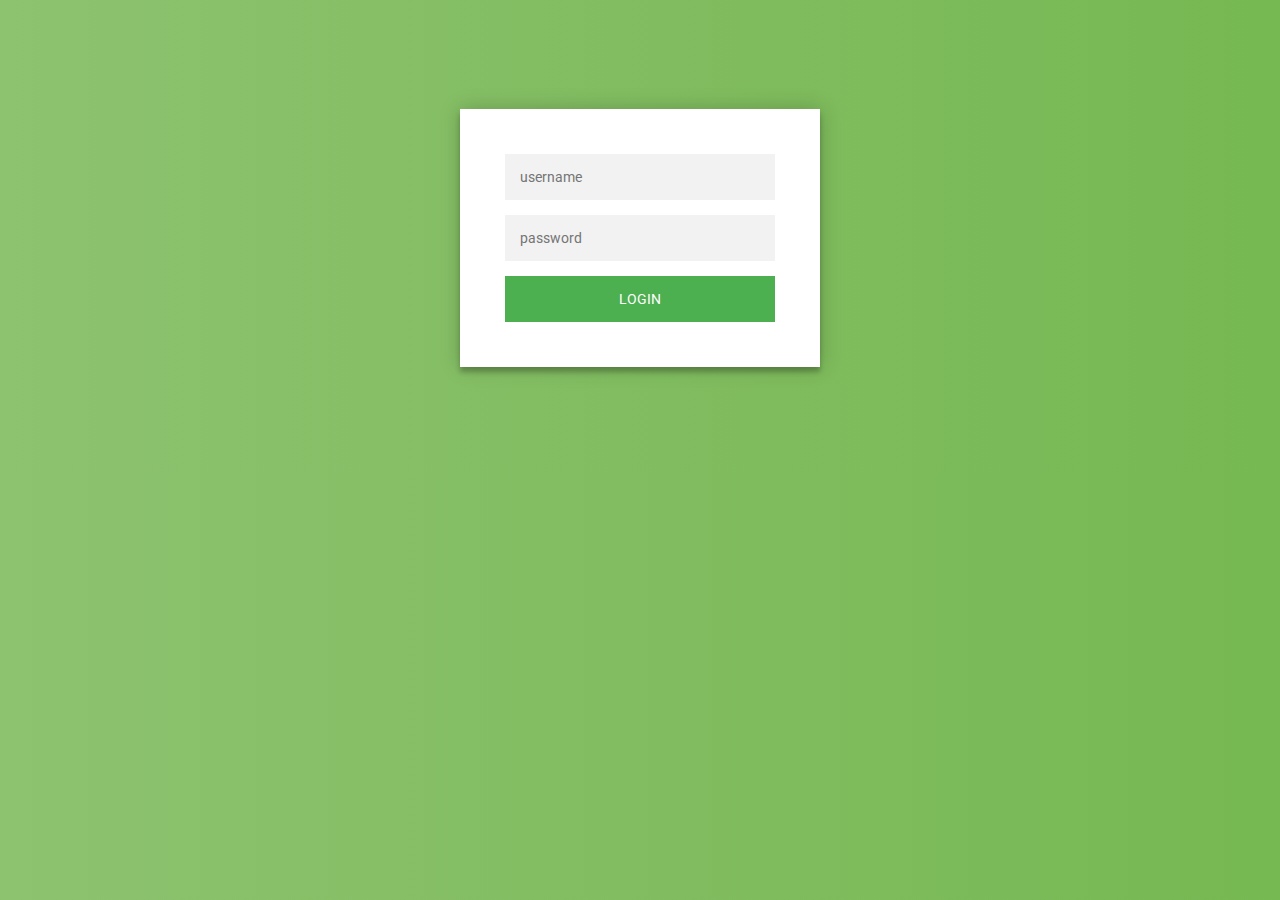
<file: WebContent/index.html>
<!DOCTYPE html>
<html>
<head>
<link rel="stylesheet" href="login.css" type="text/css">

<meta charset="ISO-8859-1">
<title>Login</title>
</head>
<body>
<div class="login-page">
  <div class="form">

    <form class="login-form"  method="post" action="login">
      <input type="text" placeholder="username"  name="username"/>
      <input type="password" placeholder="password" name="pass"/>
      <button>login</button>
    </form>
  </div>
</div>
</body>
</file>
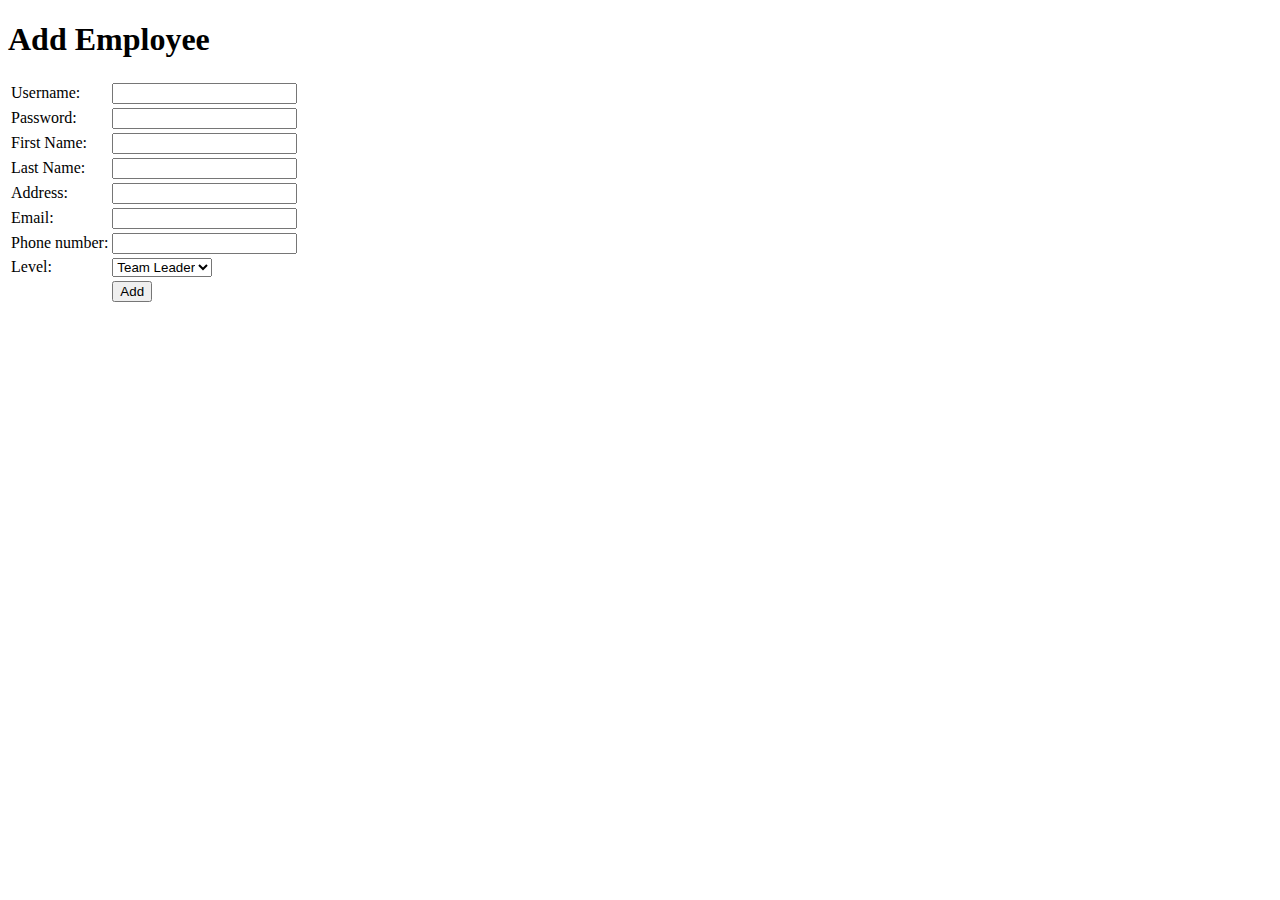
<file: WebContent/AddEmp.html>
<!DOCTYPE html>
<html>
<head>
<meta charset="ISO-8859-1">
<title>Add Employee</title>
</head>
<body>
<h1>Add Employee</h1>
<form method="post" action="newemp">
<table>
<tr>
<td>Username:</td>
<td><input type="text" name="username"/></td>
</tr>
<tr>
<td>Password:</td>
<td><input type="password" name="password"/></td>
</tr>
<tr>
<td>First Name:</td>
<td><input type="text" name="fname"/></td>
</tr>
<tr>
<td>Last Name:</td>
<td><input type="text" name="lname"/></td>
</tr>
<tr>
<td>Address:</td>
<td><input type="text" name="address"/></td>
</tr>
<tr>
<td>Email:</td>
<td><input type="email" name="email"/></td>
</tr>
<tr>
<td>Phone number:</td>
<td><input type="text" name="phone"/></td>
</tr>
<tr>
<td>Level:</td>
<td><select name="level">
<option value="2">Team Leader</option>
<option value="3">Developer</option>
</select></td>
</tr>
<tr>
<td></td>
<td>
<input type="submit" value="Add"/>
</td>
</tr>
</table>
</form>
</body>
</html>
</file>
<file: WebContent/login.css>
@charset "ISO-8859-1";
@import url(https://fonts.googleapis.com/css?family=Roboto:300);

.login-page {
  width: 360px;
  padding: 8% 0 0;
  margin: auto;
}
.form {
  position: relative;
  z-index: 1;
  background: #FFFFFF;
  max-width: 360px;
  margin: 0 auto 100px;
  padding: 45px;
  text-align: center;
  box-shadow: 0 0 20px 0 rgba(0, 0, 0, 0.2), 0 5px 5px 0 rgba(0, 0, 0, 0.24);
}
.form input {
  font-family: "Roboto", sans-serif;
  outline: 0;
  background: #f2f2f2;
  width: 100%;
  border: 0;
  margin: 0 0 15px;
  padding: 15px;
  box-sizing: border-box;
  font-size: 14px;
}
.form button {
  font-family: "Roboto", sans-serif;
  text-transform: uppercase;
  outline: 0;
  background: #4CAF50;
  width: 100%;
  border: 0;
  padding: 15px;
  color: #FFFFFF;
  font-size: 14px;
  -webkit-transition: all 0.3 ease;
  transition: all 0.3 ease;
  cursor: pointer;
}
.form button:hover,.form button:active,.form button:focus {
  background: #43A047;
}
.form .message {
  margin: 15px 0 0;
  color: #b3b3b3;
  font-size: 12px;
}
.form .message a {
  color: #4CAF50;
  text-decoration: none;
}
.form .register-form {
  display: none;
}
.container {
  position: relative;
  z-index: 1;
  max-width: 300px;
  margin: 0 auto;
}
.container:before, .container:after {
  content: "";
  display: block;
  clear: both;
}
.container .info {
  margin: 50px auto;
  text-align: center;
}
.container .info h1 {
  margin: 0 0 15px;
  padding: 0;
  font-size: 36px;
  font-weight: 300;
  color: #1a1a1a;
}
.container .info span {
  color: #4d4d4d;
  font-size: 12px;
}
.container .info span a {
  color: #000000;
  text-decoration: none;
}
.container .info span .fa {
  color: #EF3B3A;
}
body {
  background: #76b852; /* fallback for old browsers */
  background: -webkit-linear-gradient(right, #76b852, #8DC26F);
  background: -moz-linear-gradient(right, #76b852, #8DC26F);
  background: -o-linear-gradient(right, #76b852, #8DC26F);
  background: linear-gradient(to left, #76b852, #8DC26F);
  font-family: "Roboto", sans-serif;
  -webkit-font-smoothing: antialiased;
  -moz-osx-font-smoothing: grayscale;      
}
</file>
